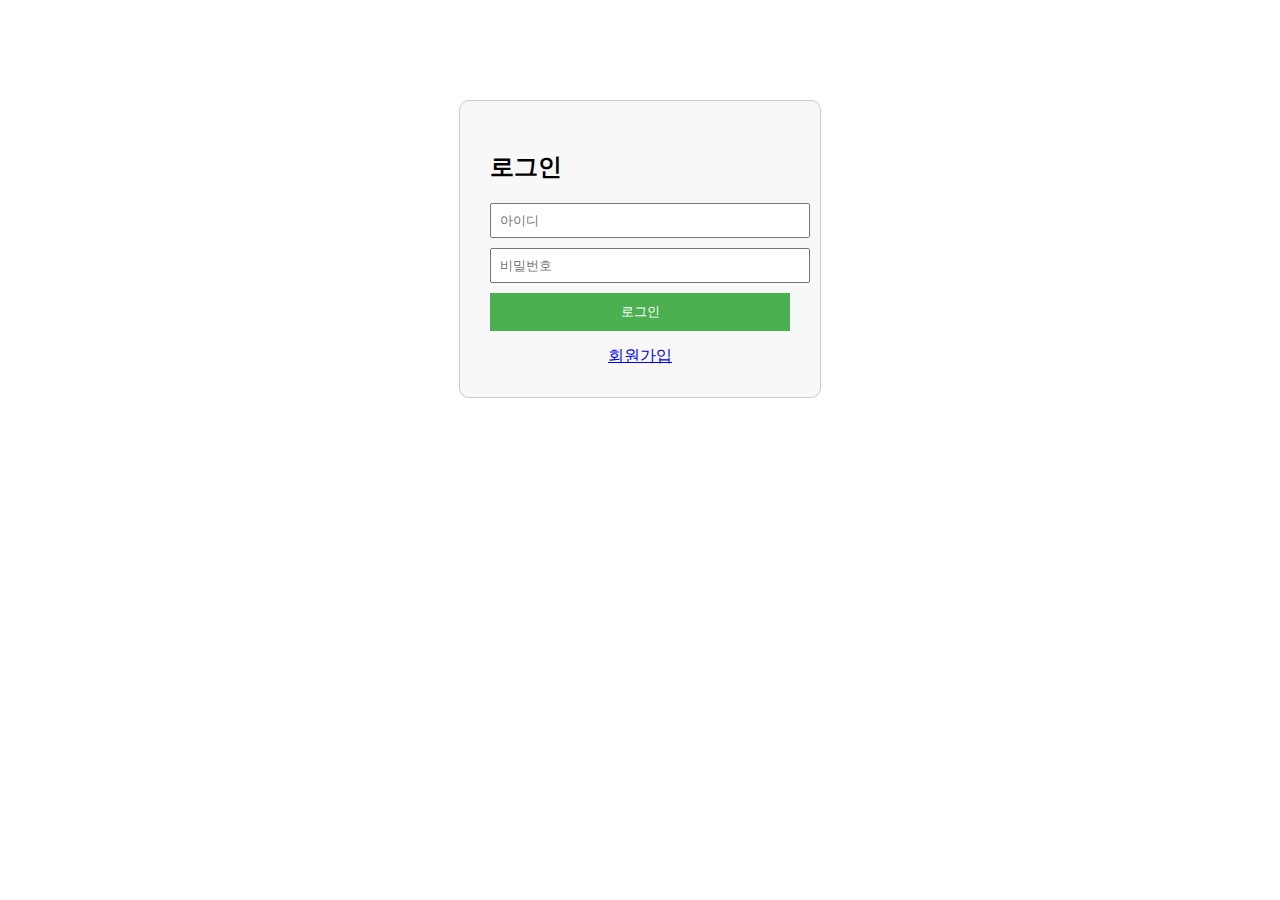
<file: index.html>
<!DOCTYPE html>
<html lang="ko">
<head>
  <meta charset="UTF-8" />
  <title>나만의 도서관</title>
  <style>
    body {
      font-family: Arial, sans-serif;
      padding: 20px;
      background-image: url('https://images.unsplash.com/photo-1506744038136-46273834b3fb?auto=format&fit=crop&w=1470&q=80');
      background-size: cover;
      background-position: center;
      background-repeat: no-repeat;
      background-attachment: fixed;
      color: white;
    }
    form {
      background-color: rgba(0, 0, 0, 0.6);
      padding: 20px;
      border-radius: 10px;
      max-width: 500px;
      margin: 100px auto;
      color: white;
    }
    label {
      display: block;
      margin-top: 10px;
    }
    input[type="text"], textarea {
      width: 100%;
      padding: 8px 10px;
      margin-top: 6px;
      border: 1px solid #ccc;
      border-radius: 6px;
      box-sizing: border-box;
      font-size: 16px;
      background-color: white;
      color: black;
    }
    button {
      background-color: #4a90e2;
      color: white;
      border: none;
      padding: 12px 20px;
      font-size: 16px;
      border-radius: 6px;
      cursor: pointer;
      margin-top: 15px;
      width: 100%;
    }
    button:hover {
      background-color: #357ABD;
    }
  </style>
</head>
<body>
  <h1>📚 책 추가하기</h1>

  <form id="bookForm">
    <label>책 제목: <input type="text" id="title" required /></label>
    <label>작가: <input type="text" id="author" required /></label>
    <label>줄거리:<br />
      <textarea id="summary" required></textarea>
    </label>
    <button type="submit">책 저장하고 도서관으로 가기</button>
  </form>

  <script>
    document.getElementById("bookForm").addEventListener("submit", function(e) {
      e.preventDefault();
      const title = document.getElementById("title").value.trim();
      const author = document.getElementById("author").value.trim();
      const summary = document.getElementById("summary").value.trim();

      if (!title || !author || !summary) {
        alert("모든 항목을 입력해주세요!");
        return;
      }

      const book = {
        title,
        author,
        summary,
        rating: null,
        favorite: false
      };

      const books = JSON.parse(localStorage.getItem("books") || "[]");
      books.push(book);
      localStorage.setItem("books", JSON.stringify(books));

      window.location.href = "library.html";
    });

    // library.html (또는 다른 메인 페이지들)의 맨 위에 넣어
const user = JSON.parse(localStorage.getItem("user"));
if (!user || !user.loggedIn) {
  window.location.href = "login.html";
}

  </script>
</body>
</html>
</file>
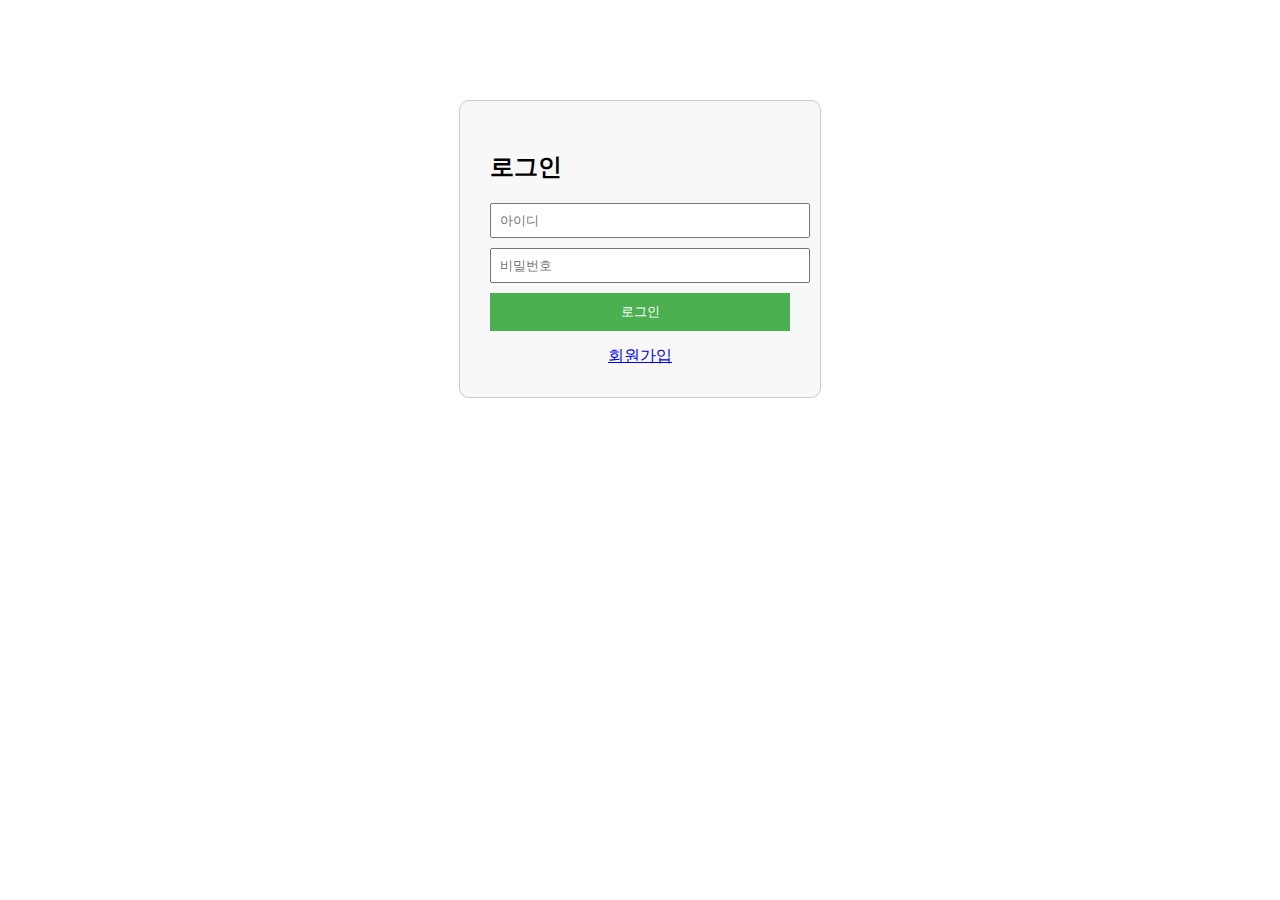
<file: library.html>
<!DOCTYPE html>
<html lang="ko">
<head>
  <meta charset="UTF-8" />
  <title>나만의 도서관</title>
  <style>
    body {
      font-family: Arial, sans-serif;
      background-image: url('https://images.unsplash.com/photo-1512820790803-83ca734da794?auto=format&fit=crop&w=1470&q=80');
      background-size: cover;
      background-position: center;
      background-repeat: no-repeat;
      background-attachment: fixed;
      color: white;
      padding: 20px;
    }

    #library {
      background-color: rgba(0, 0, 0, 0.6);
      padding: 20px;
      border-radius: 10px;
      max-width: 700px;
      margin: 20px auto;
      color: white;
    }

    h2 {
      margin-top: 0;
      text-align: center;
    }

    .book {
      border-bottom: 1px solid #aaa;
      padding: 10px 0;
    }

    h3, p {
      color: #f0f0f0;
      text-shadow: 1px 1px 3px rgba(0, 0, 0, 0.7);
      margin: 5px 0;
    }

    button, select {
      font-size: 16px;
      margin-top: 5px;
    }

    button.favoriteBtn {
      background: none;
      border: none;
      cursor: pointer;
      font-size: 24px;
      vertical-align: middle;
      margin-left: 10px;
    }

    button.deleteBtn {
      background-color: #e74c3c;
      color: white;
      border: none;
      padding: 6px 12px;
      border-radius: 5px;
      cursor: pointer;
      margin-left: 10px;
    }

    button.deleteBtn:hover {
      background-color: #c0392b;
    }

    /* 책 추가하기 버튼 스타일 */
    #addBookBtn {
      display: block;
      margin: 0 auto 20px auto;
      padding: 10px 20px;
      font-size: 16px;
      border-radius: 8px;
      cursor: pointer;
      background: #4a90e2;
      color: white;
      border: none;
      max-width: 200px;
      text-align: center;
    }

    #addBookBtn:hover {
      background: #357ABD;
    }
  </style>
</head>
<body>

  <!-- 책 추가하기 버튼 -->
  <button id="addBookBtn" onclick="location.href='index.html'">➕ 책 추가하기</button>

  <div id="library"></div>

  <script>
    const books = JSON.parse(localStorage.getItem("books") || "[]");
    const libraryDiv = document.getElementById("library");

    // 읽은 책 권수 표시
    const countDiv = document.createElement("h2");
    countDiv.textContent = `총 ${books.length}권의 책이 있습니다 📚`;
    libraryDiv.appendChild(countDiv);

    // 삭제 모드 버튼
    const deleteModeBtn = document.createElement("button");
    deleteModeBtn.textContent = "🗑️ 삭제 모드 켜기";
    deleteModeBtn.style.display = "block";
    deleteModeBtn.style.margin = "10px auto 20px auto";
    libraryDiv.appendChild(deleteModeBtn);

    let deleteMode = false;

    function renderBooks() {
      // 기존 책 리스트 지우기
      document.querySelectorAll(".book").forEach(el => el.remove());

      books.forEach((book, index) => {
        const bookDiv = document.createElement("div");
        bookDiv.className = "book";

        const summaryId = `summary-${index}`;

        bookDiv.innerHTML = `
          <h3>
            ${book.title}
            <button class="favoriteBtn" data-index="${index}">
              ${book.favorite ? "❤️" : "🤍"}
            </button>
          </h3>
          <p><strong>작가:</strong> ${book.author}</p>
          <p>
            <button class="toggleSummaryBtn" data-id="${summaryId}">📖 줄거리 보기</button>
            <div id="${summaryId}" class="summary" style="display:none; margin-top:5px;">
              ${book.summary}
            </div>
          </p>
          <p>
            <strong>평점:</strong>
            <select data-index="${index}">
              <option value="">-- 선택 --</option>
              <option value="1" ${book.rating == 1 ? "selected" : ""}>⭐</option>
              <option value="2" ${book.rating == 2 ? "selected" : ""}>⭐⭐</option>
              <option value="3" ${book.rating == 3 ? "selected" : ""}>⭐⭐⭐</option>
              <option value="4" ${book.rating == 4 ? "selected" : ""}>⭐⭐⭐⭐</option>
              <option value="5" ${book.rating == 5 ? "selected" : ""}>⭐⭐⭐⭐⭐</option>
            </select>
            ${deleteMode ? `<button class="deleteBtn" data-index="${index}">삭제</button>` : ""}
          </p>
        `;

        libraryDiv.appendChild(bookDiv);
      });

      // 평점 이벤트
      document.querySelectorAll("select").forEach(select => {
        select.addEventListener("change", function() {
          const idx = this.getAttribute("data-index");
          books[idx].rating = parseInt(this.value);
          localStorage.setItem("books", JSON.stringify(books));
        });
      });

      // 줄거리 보기/숨기기
      document.querySelectorAll(".toggleSummaryBtn").forEach(btn => {
        btn.addEventListener("click", function() {
          const targetId = this.getAttribute("data-id");
          const summaryDiv = document.getElementById(targetId);
          if (summaryDiv.style.display === "none") {
            summaryDiv.style.display = "block";
            this.textContent = "🙈 줄거리 숨기기";
          } else {
            summaryDiv.style.display = "none";
            this.textContent = "📖 줄거리 보기";
          }
        });
      });

      // 삭제 버튼 이벤트
      document.querySelectorAll(".deleteBtn").forEach(btn => {
        btn.addEventListener("click", function() {
          const idx = this.getAttribute("data-index");
          books.splice(idx, 1);
          localStorage.setItem("books", JSON.stringify(books));
          renderBooks();
          countDiv.textContent = `총 ${books.length}권의 책이 있습니다 📚`;
        });
      });

      // 즐겨찾기 버튼 이벤트
      document.querySelectorAll(".favoriteBtn").forEach(btn => {
        btn.addEventListener("click", function() {
          const idx = this.getAttribute("data-index");
          books[idx].favorite = !books[idx].favorite;
          localStorage.setItem("books", JSON.stringify(books));
          renderBooks();
        });
      });
    }

    // 삭제 모드 토글
    deleteModeBtn.addEventListener("click", () => {
      deleteMode = !deleteMode;
      deleteModeBtn.textContent = deleteMode ? "❌ 삭제 모드 끄기" : "🗑️ 삭제 모드 켜기";
      renderBooks();
    });

    // 초기 렌더링
    renderBooks();

    // library.html (또는 다른 메인 페이지들)의 맨 위에 넣어
const user = JSON.parse(localStorage.getItem("user"));
if (!user || !user.loggedIn) {
  window.location.href = "login.html";
}

  </script>
</body>
</html>
</file>
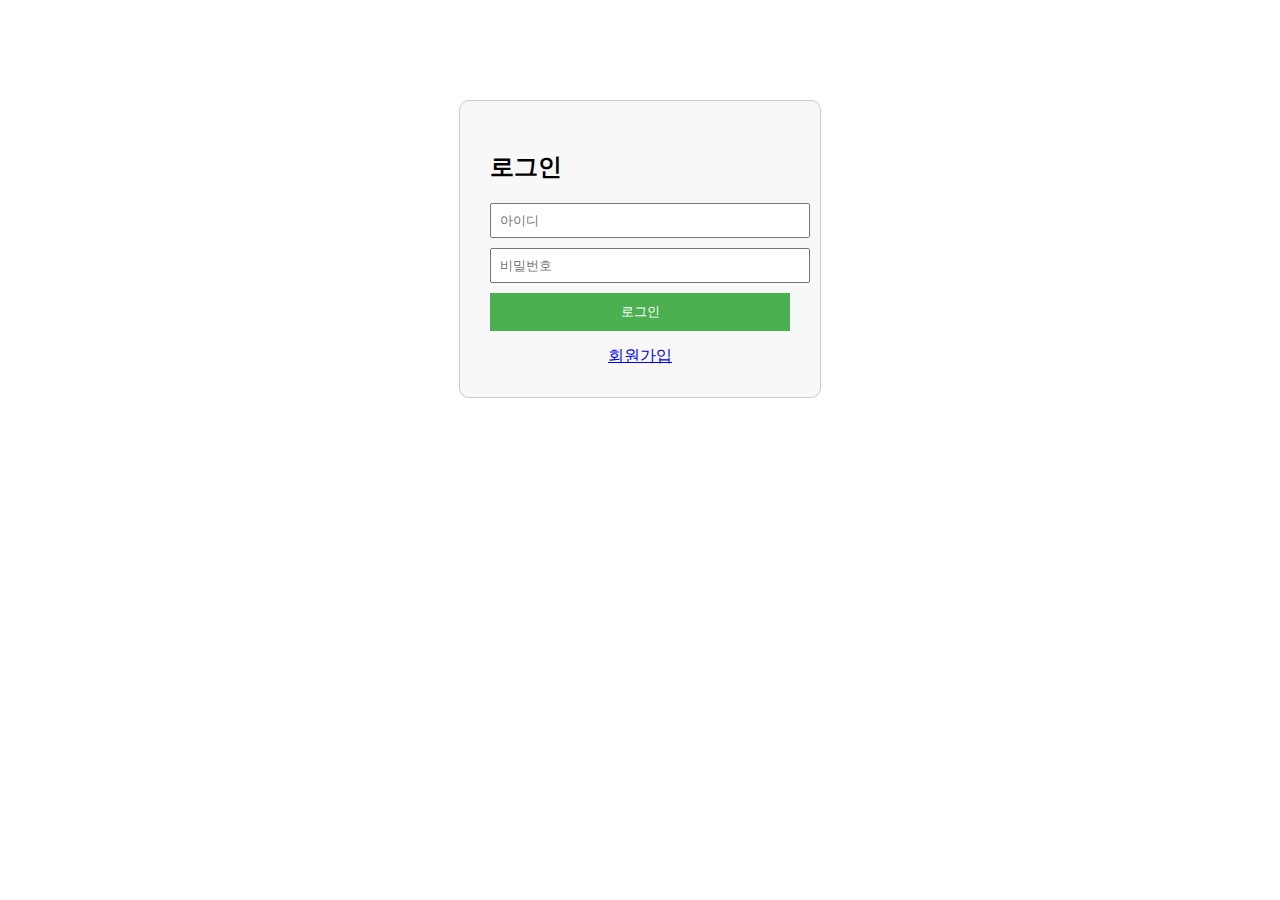
<file: login.html>
<!DOCTYPE html>
<html>
<head>
  <meta charset="UTF-8" />
  <title>로그인</title>
  <style>
    body {
      font-family: sans-serif;
      display: flex;
      flex-direction: column;
      align-items: center;
      margin-top: 100px;
    }
    .login-box {
      border: 1px solid #ccc;
      padding: 30px;
      border-radius: 10px;
      background-color: #f8f8f8;
      width: 300px;
    }
    input {
      display: block;
      width: 100%;
      margin: 10px 0;
      padding: 8px;
    }
    button {
      padding: 10px;
      width: 100%;
      background-color: #4CAF50;
      color: white;
      border: none;
      cursor: pointer;
    }
    button:hover {
      background-color: #45a049;
    }
    .link {
      margin-top: 15px;
      text-align: center;
    }
  </style>
</head>
<body>
  <div class="login-box">
    <h2>로그인</h2>
    <input type="text" id="username" placeholder="아이디" required />
    <input type="password" id="password" placeholder="비밀번호" required />
    <button onclick="login()">로그인</button>
    <div class="link">
      <a href="signup.html">회원가입</a>
    </div>
  </div>

  <script>
    function login() {
      const username = document.getElementById("username").value;
      const password = document.getElementById("password").value;

      const storedUser = JSON.parse(localStorage.getItem("user"));

      if (storedUser && username === storedUser.username && password === storedUser.password) {
        alert("로그인 성공!");
        window.location.href = "library.html"; // 로그인 성공 시 도서관 페이지로 이동
      } else {
        alert("아이디 또는 비밀번호가 올바르지 않습니다.");
      }
    }
  </script>
</body>
</html>
</file>
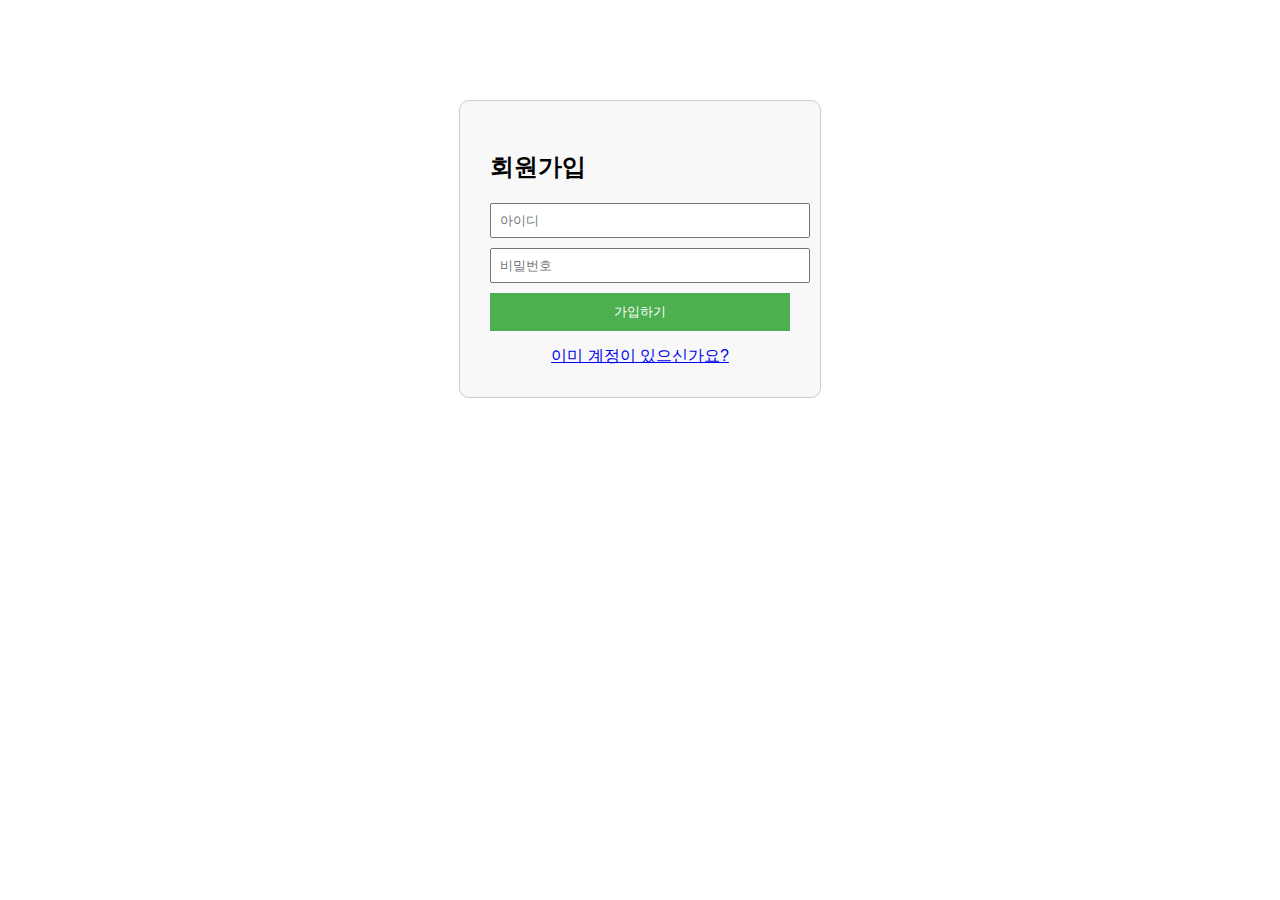
<file: signup.html>
<!DOCTYPE html>
<html>
<head>
  <meta charset="UTF-8" />
  <title>회원가입</title>
  <style>
    body {
      font-family: sans-serif;
      display: flex;
      flex-direction: column;
      align-items: center;
      margin-top: 100px;
    }
    .signup-box {
      border: 1px solid #ccc;
      padding: 30px;
      border-radius: 10px;
      background-color: #f8f8f8;
      width: 300px;
    }
    input {
      display: block;
      width: 100%;
      margin: 10px 0;
      padding: 8px;
    }
    button {
      padding: 10px;
      width: 100%;
      background-color: #4CAF50;
      color: white;
      border: none;
      cursor: pointer;
    }
    button:hover {
      background-color: #45a049;
    }
    .link {
      margin-top: 15px;
      text-align: center;
    }
  </style>
</head>
<body>
  <div class="signup-box">
    <h2>회원가입</h2>
    <input type="text" id="newUsername" placeholder="아이디" required />
    <input type="password" id="newPassword" placeholder="비밀번호" required />
    <button onclick="signup()">가입하기</button>
    <div class="link">
      <a href="login.html">이미 계정이 있으신가요?</a>
    </div>
  </div>

  <script>
    function signup() {
      const username = document.getElementById("newUsername").value;
      const password = document.getElementById("newPassword").value;

      if (username && password) {
        localStorage.setItem("user", JSON.stringify({ username, password }));
        alert("회원가입 완료! 로그인 페이지로 이동합니다.");
        window.location.href = "login.html";
      } else {
        alert("아이디와 비밀번호를 입력해주세요.");
      }
    }
  </script>
</body>
</html>
</file>
